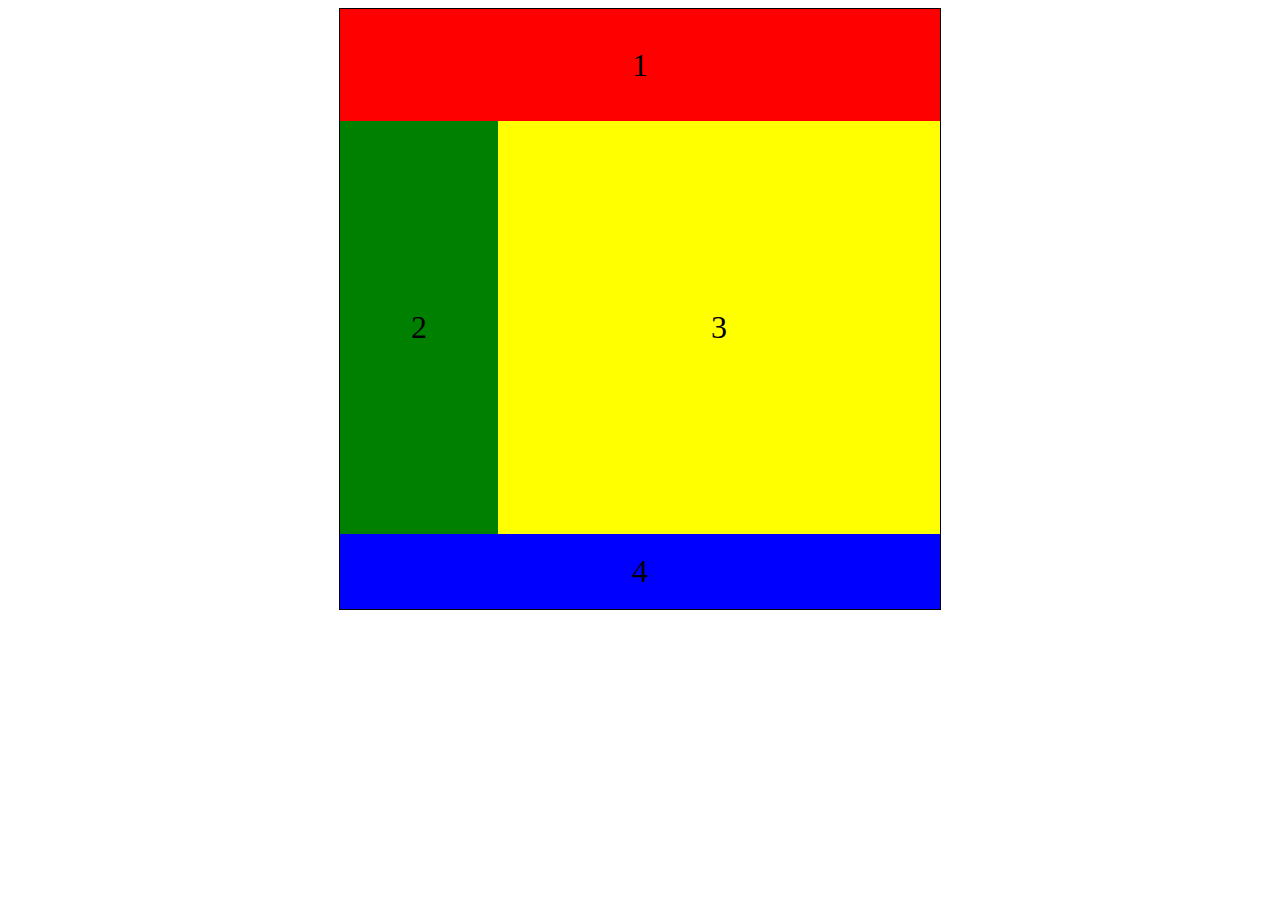
<file: Flexbox/index.html>
<!DOCTYPE html>
<html lang="en">

<head>
    <meta charset="UTF-8">
    <meta http-equiv="X-UA-Compatible" content="IE=edge">
    <meta name="viewport" content="width=device-width, initial-scale=1.0">
    <title>Flexbox Demo</title>
    <link rel="stylesheet" href="styling.css">
</head>

<body>

    <div id="root">

        <header class="text-container red">
            1
        </header>
        <div class="container">
            <nav class="text-container green">2</nav>
            <main class="text-container yellow">3</main>
        </div>
        <footer class="text-container blue">
            4
        </footer>

    </div>

</body>

</html>
</file>
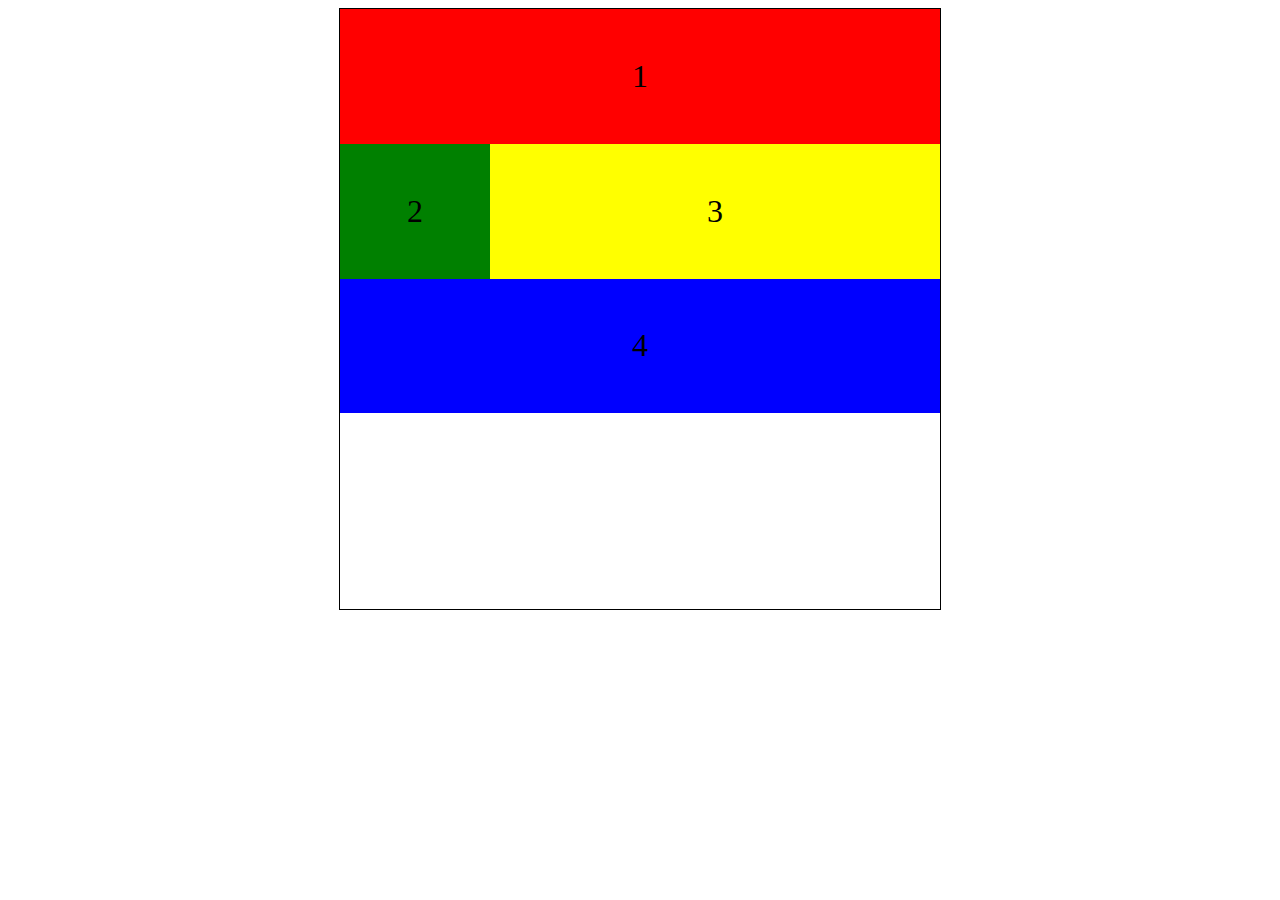
<file: Grid/index.html>
<!DOCTYPE html>
<html lang="en">

<head>
    <meta charset="UTF-8">
    <meta http-equiv="X-UA-Compatible" content="IE=edge">
    <meta name="viewport" content="width=device-width, initial-scale=1.0">
    <title>Grid Demo</title>
    <link rel="stylesheet" href="styling.css">
</head>

<body>

    <div id="root">

        <header class="text-container red">
            1
        </header>
        <nav class="text-container green">2</nav>
        <main class="text-container yellow">3</main>
        <footer class="text-container blue">
            4
        </footer>
        <div id="test" style="background-color: orange;"></div>

    </div>

</body>

</html>
</file>
<file: Flexbox/styling.css>
body {
    text-align: center;
    font-size: 2em;
}

#root {
    display: flex;
    border: 1px solid black; 
    width: 600px; 
    height: 600px;
    margin: auto;
    justify-content: space-between;
    flex-direction: column;
}

header {
    flex-grow: 1;
}
nav {
    flex-grow: 1;
}
main {
    flex-grow: 3;
}
footer {
    flex-grow: 0.5;
}

.text-container {
    display: flex;
    justify-content: center;
    align-items: center;
}

.container {
    flex-grow: 5;
    display: flex;
    justify-content: space-between;
}

@media screen and (max-width: 600px) {
    .container {
        flex-direction: column;
    }
    #root {
        width: 100%;
    }
}

.red {
    background-color: red;
}

.blue {
    background-color: blue;
}

.green {
    background-color: green;
}

.yellow {
    background-color: yellow;
}
</file>
<file: Grid/styling.css>
body {
    text-align: center;
    font-size: 2em;
}

#root {
    border: 1px solid black; 
    width: 600px; 
    height: 600px;
    margin: auto;
    display: grid;
    grid-template-columns: 150px 450px;
    grid-template-rows: auto;
    grid-template-areas: 
      "header   header"
      "nav      main"
      "footer   footer";
}

#test {
    grid-area: hej;
}

header {
    grid-area: header;
}
nav {
    grid-area: nav;
}
main {
    grid-area: main;
}
footer {
    grid-area: footer;
}

.text-container {
    display: flex;
    justify-content: center;
    align-items: center;
}

.red {
    background-color: red;
}

.blue {
    background-color: blue;
}

.green {
    background-color: green;
}

.yellow {
    background-color: yellow;
}
</file>
